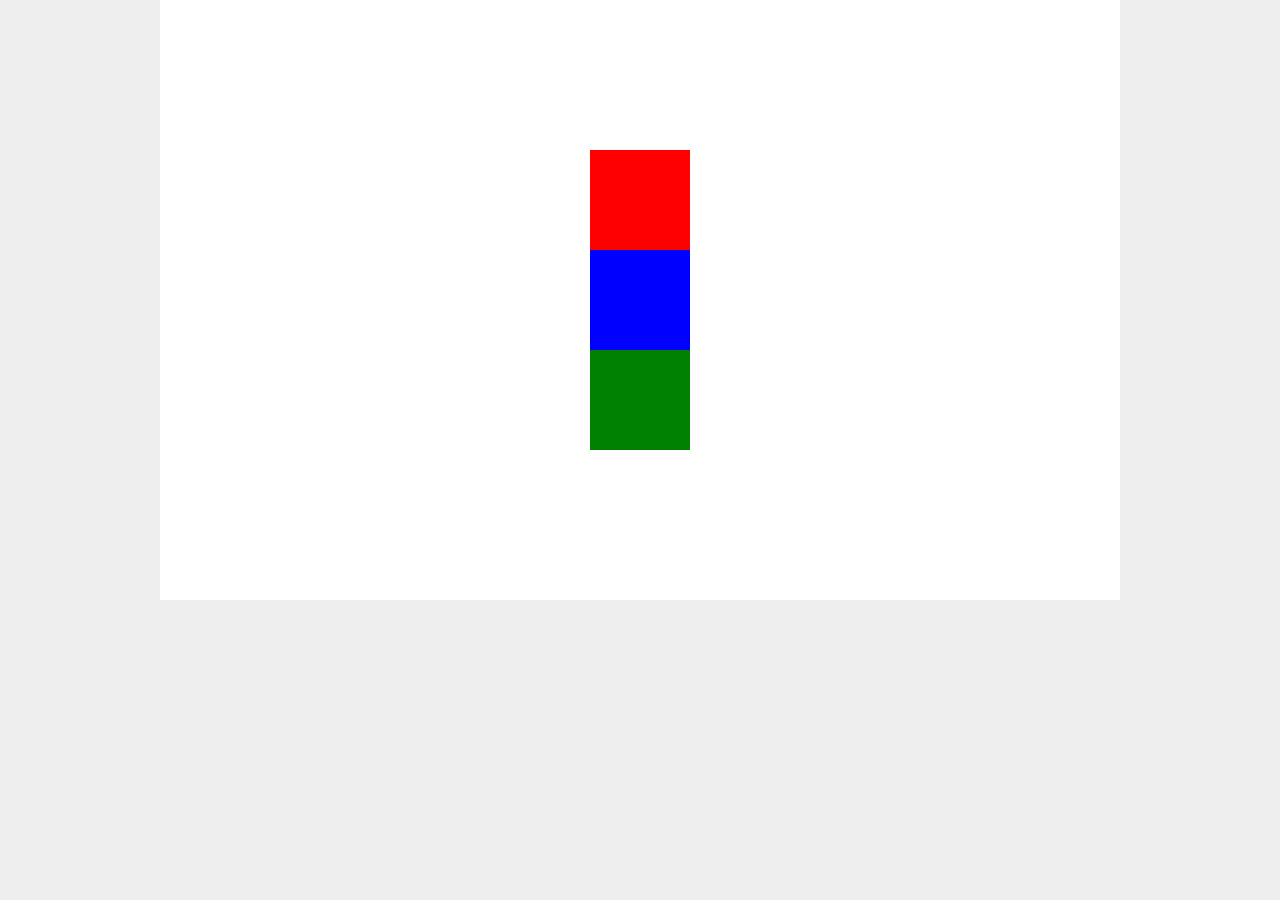
<file: index.html>
<!DOCTYPE html>
<html lang="en">
  <head>
    <title>The Net Ninja - CSS Flexbox</title>
    <link rel="stylesheet" type="text/css" href="style.css">
  </head>
  <body>
    <div class="wrapper">
      <div class="flex-container">
        <div class="box one"></div>
        <div class="box two"></div>
        <div class="box three"></div>
      </div>
    </div>
  </body>
</html>
</file>
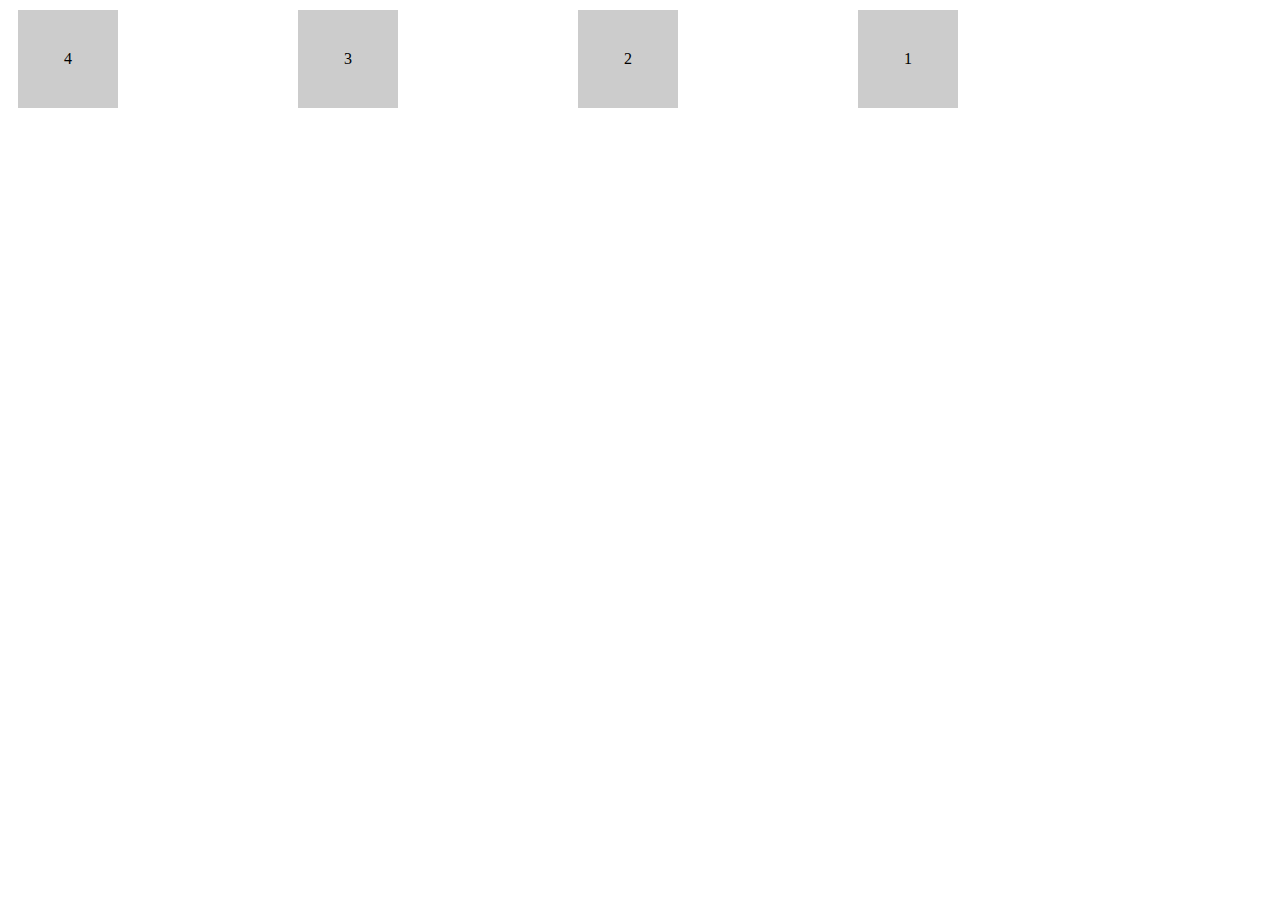
<file: example-5/index.html>
<!DOCTYPE html>
<html lang="en">
  <head>
    <title>The Net Ninja - CSS Flexbox</title>
    <link rel="stylesheet" type="text/css" href="style.css">
  </head>
  <body>
    <div class="wrapper">

        <section id="blocks">
          <div class="one">1</div>
          <div class="two">2</div>
          <div class="three">3</div>
          <div class="four">4</div>
      </section>
    </div>
  </body>
</html>
</file>
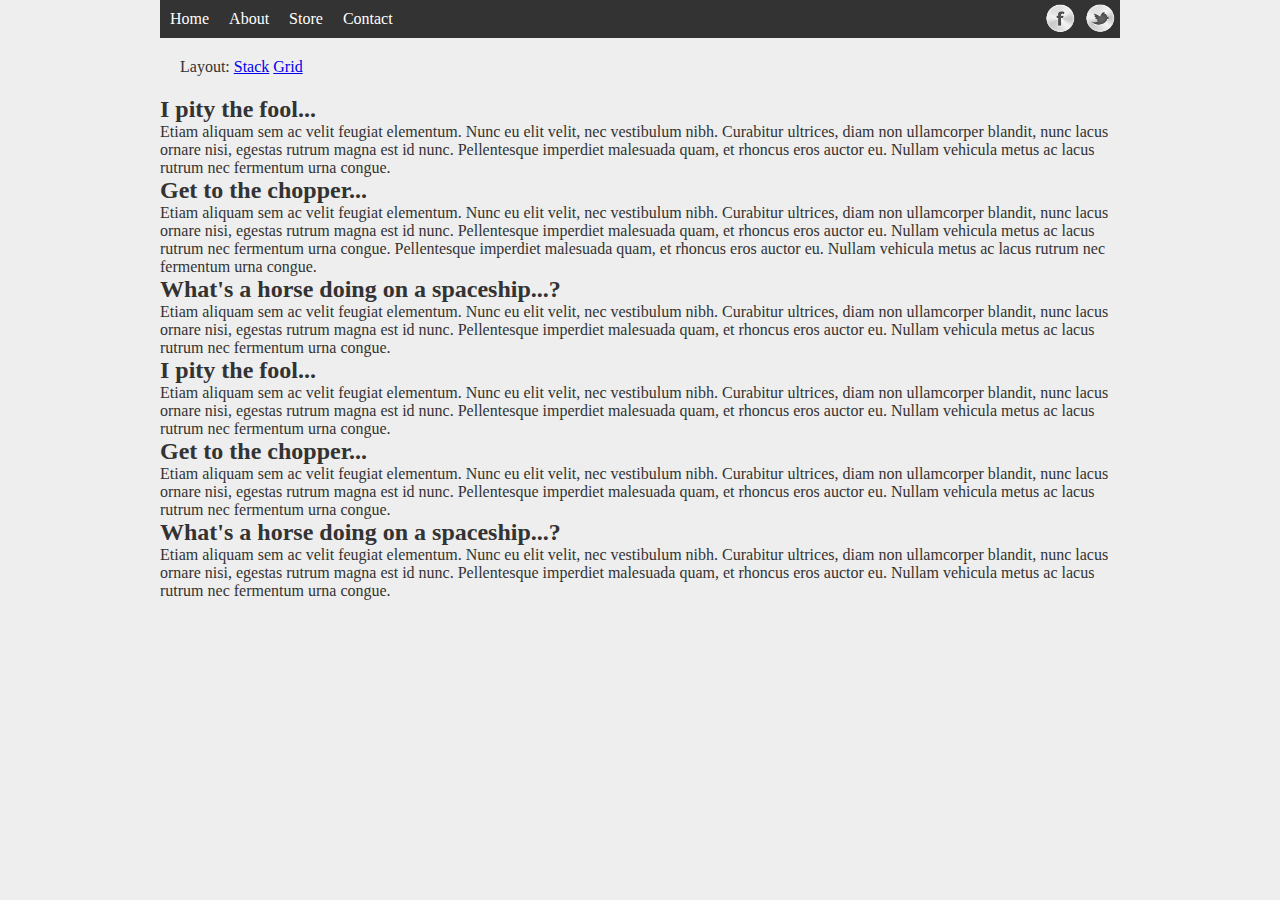
<file: example-3/grid-vs-stack.html>
<!DOCTYPE html>
<html lang="en">
  <head>
    <title>The Net Ninja - CSS Flexbox</title>
    <link rel="stylesheet" type="text/css" href="style.css">
    <script src="https://code.jquery.com/jquery-1.12.1.js"></script>
  </head>
  <body>
    <div class="wrapper">

      <nav>
        <ul>
          <li><a href="">Home</a></li>
          <li><a href="">About</a></li>
          <li><a href="">Store</a></li>
          <li><a href="">Contact</a></li>
        </ul>
        <ul class="social">
          <li><a href="" class="fb">Facebook</a></li>
          <li><a href="" class="tw">Twitter</a></li>
        </ul>
      </nav>
    
      <div style="margin: 20px">
        <span>Layout:</span>
        <a href="#" class="stack">Stack</a>
        <a href="#" class="grid">Grid</a>
      </div>

      <section id="blocks">
        <article>
          <h2>I pity the fool...</h2>
          <p>Etiam aliquam sem ac velit feugiat elementum. Nunc eu elit velit, nec vestibulum nibh. Curabitur ultrices, diam non ullamcorper blandit, nunc lacus ornare nisi, egestas rutrum magna est id nunc. Pellentesque imperdiet malesuada quam, et rhoncus eros auctor eu. Nullam vehicula metus ac lacus rutrum nec fermentum urna congue.</p>
        </article>
        <article>
          <h2>Get to the chopper...</h2>
          <p>Etiam aliquam sem ac velit feugiat elementum. Nunc eu elit velit, nec vestibulum nibh. Curabitur ultrices, diam non ullamcorper blandit, nunc lacus ornare nisi, egestas rutrum magna est id nunc. Pellentesque imperdiet malesuada quam, et rhoncus eros auctor eu. Nullam vehicula metus ac lacus rutrum nec fermentum urna congue. Pellentesque imperdiet malesuada quam, et rhoncus eros auctor eu. Nullam vehicula metus ac lacus rutrum nec fermentum urna congue.</p>
        </article>
        <article>
          <h2>What's a horse doing on a spaceship...?</h2>
          <p>Etiam aliquam sem ac velit feugiat elementum. Nunc eu elit velit, nec vestibulum nibh. Curabitur ultrices, diam non ullamcorper blandit, nunc lacus ornare nisi, egestas rutrum magna est id nunc. Pellentesque imperdiet malesuada quam, et rhoncus eros auctor eu. Nullam vehicula metus ac lacus rutrum nec fermentum urna congue.</p>
        </article>
        <article>
          <h2>I pity the fool...</h2>
          <p>Etiam aliquam sem ac velit feugiat elementum. Nunc eu elit velit, nec vestibulum nibh. Curabitur ultrices, diam non ullamcorper blandit, nunc lacus ornare nisi, egestas rutrum magna est id nunc. Pellentesque imperdiet malesuada quam, et rhoncus eros auctor eu. Nullam vehicula metus ac lacus rutrum nec fermentum urna congue.</p>
        </article>
        <article>
          <h2>Get to the chopper...</h2>
          <p>Etiam aliquam sem ac velit feugiat elementum. Nunc eu elit velit, nec vestibulum nibh. Curabitur ultrices, diam non ullamcorper blandit, nunc lacus ornare nisi, egestas rutrum magna est id nunc. Pellentesque imperdiet malesuada quam, et rhoncus eros auctor eu. Nullam vehicula metus ac lacus rutrum nec fermentum urna congue.</p>
        </article>
        <article>
          <h2>What's a horse doing on a spaceship...?</h2>
          <p>Etiam aliquam sem ac velit feugiat elementum. Nunc eu elit velit, nec vestibulum nibh. Curabitur ultrices, diam non ullamcorper blandit, nunc lacus ornare nisi, egestas rutrum magna est id nunc. Pellentesque imperdiet malesuada quam, et rhoncus eros auctor eu. Nullam vehicula metus ac lacus rutrum nec fermentum urna congue.</p>
        </article>
      </section>
      
    </div>
    
    <script>
      $("a.stack").on("click", function(){
        $("article").addClass("stack");
      });
      $("a.grid").on("click", function(){
        $("article").removeClass("stack");
      });
    </script>

  </body>
</html>
</file>
<file: style.css>
*{
    font-family: verdana;
    margin: 0;
}

body{
    background: #eee;
}

.wrapper{
    width: 100%;
    max-width: 960px;
    margin: 0 auto;
}

.flex-container{
    display: flex;
    background: #fff;
    flex-wrap:wrap;
    flex-flow: column;
    height: 600px;
    justify-content: center;
    align-items: center;
}

.box {
    width: 100px;
    flex: 0 0 100px;
}

.one{
    background: red;
}

.two{
    background: blue;
}

.three{
    background: green;
}
</file>
<file: example-5/style.css>
}

body{
    background: #eee;
    color: #333;
}

.wrapper{
    width: 100%;
    max-width: 960px;
}

#blocks{
    display: flex;
    margin: 10px;
    justify-content: space-between;
}

#blocks div{
    flex: 0 0 100px; 
    padding: 40px 0;
    text-align: center;
    background: #ccc;
}

.one{order: 3;}
.two{order: 2;}
.three{order: 1;}
.four{order: 0;}
</file>
<file: example-3/style.css>
*{
  font-family: verdana;
  margin: 0;
}

body{
  background: #eee;
  color: #333;
}

.wrapper{
  width: 100%;
  max-width: 960px;
  margin: 0 auto;
}

/* menu base styles */

nav{
  background: #333;
}

nav ul{
  list-style-type: none;
  padding: 0;
}

nav a{
  text-decoration: none;
  text-align: center;
  color: #fff;
  display: block;
  padding: 10px;
}

nav a:hover{
  background-color: #555;
}

/* social menu base styles */

a.tw{
  background: url(img/tw.png) no-repeat center;
  background-size: 80%;
    
}

a.fb{
  background: url(img/fb.png) no-repeat center;
  background-size: 80%;
}

.social a{
  text-indent: -10000px;
  margin: 0 auto;
}

.social{
  max-width: 80px;
  margin: 0 auto; /* do at end */
}

/* grid vs flex base styles */



/* flex styles */

nav ul.social li{
  flex: 1 1 0;
}

nav ul.social{
  flex: 1 1 0;
  display: flex;
}

@media screen and (min-width: 768px){

nav ul{
  display: flex;
}

nav li{
  flex: 1 1 0;
}
    
nav{
  display: flex;
  justify-content: space-between;
}
  
ul.social{
  margin: 0;
}
    
} /* end media 768 */
</file>
